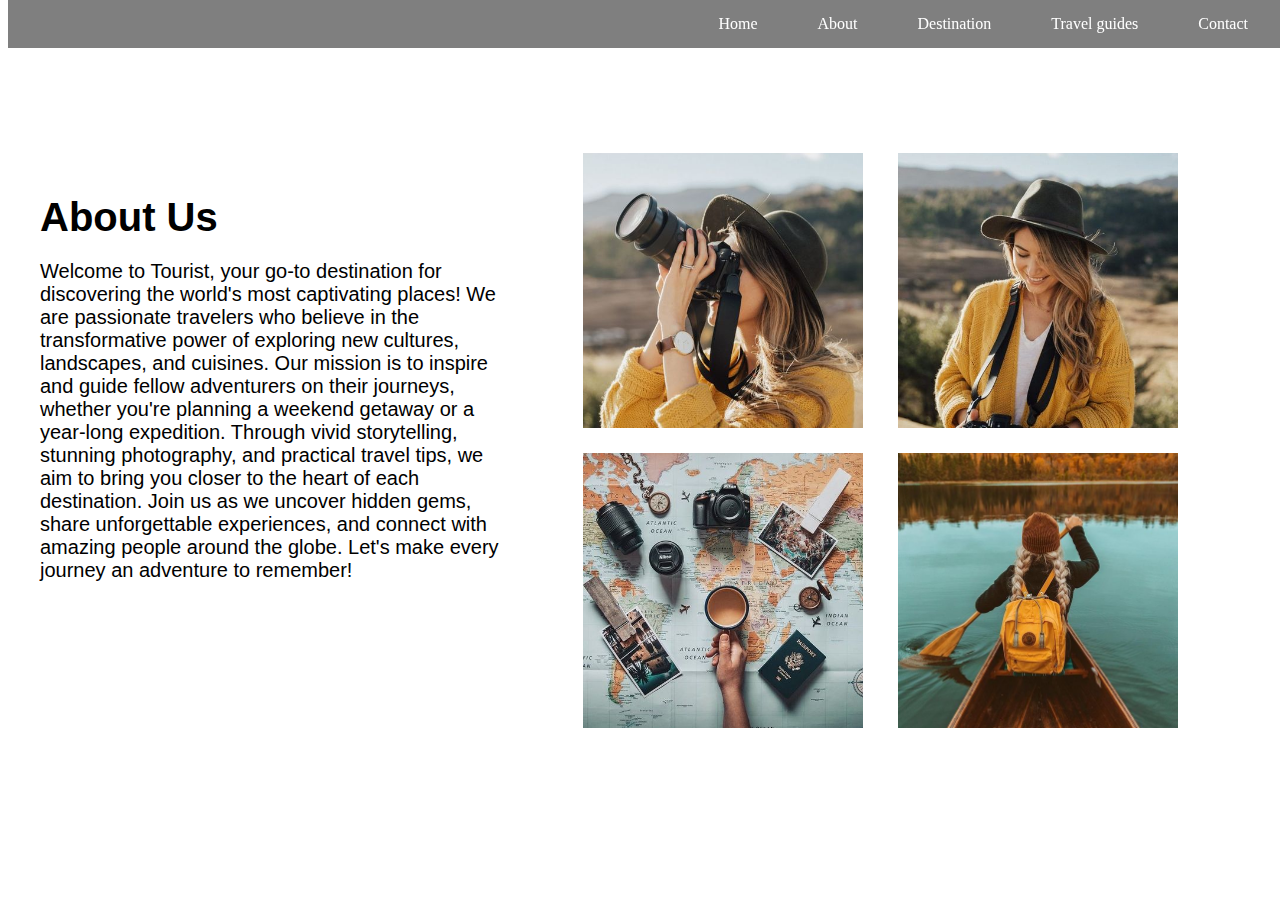
<file: about.html>
<!DOCTYPE html>
<html>
<head>
    <title>TRAVEL BLOG</title>
    <link rel="stylesheet" type="text/css" href="about.css"/>
</head>
<body>
    <nav>
        <ul>
            <li><a href="index.html">Home</a></li>
            <li><a href="about.html">About</a></li>
            <li><a href="destination.html">Destination</a></li>
            <li><a href="travelguides.html">Travel guides</a></li>
            <li><a href="contactus.html">Contact</a></li>
        </ul>
    </nav>

    <div class="content-container">
        <div class="text">
            <h1>About Us</h1>
            <p>Welcome to Tourist, your go-to destination for discovering the world's most captivating places! We are passionate travelers who believe in the transformative power of exploring new cultures, landscapes, and cuisines. Our mission is to inspire and guide fellow adventurers on their journeys, whether you're planning a weekend getaway or a year-long expedition. Through vivid storytelling, stunning photography, and practical travel tips, we aim to bring you closer to the heart of each destination. Join us as we uncover hidden gems, share unforgettable experiences, and connect with amazing people around the globe. Let's make every journey an adventure to remember!</p>
        </div>
        <div class="image-container">
            <div class="square">
                <img src="images/m1.jpg" alt="Image 1" class="animated-image">
                <img src="images/m3.jpg" alt="Image 2" class="animated-image">
                <img src="images/m2.jpg" alt="Image 3" class="animated-image">
                <img src="images/m4.jpg" alt="Image 4" class="animated-image">
            </div>
        </div>
    </div>
</body>
</html>
</file>
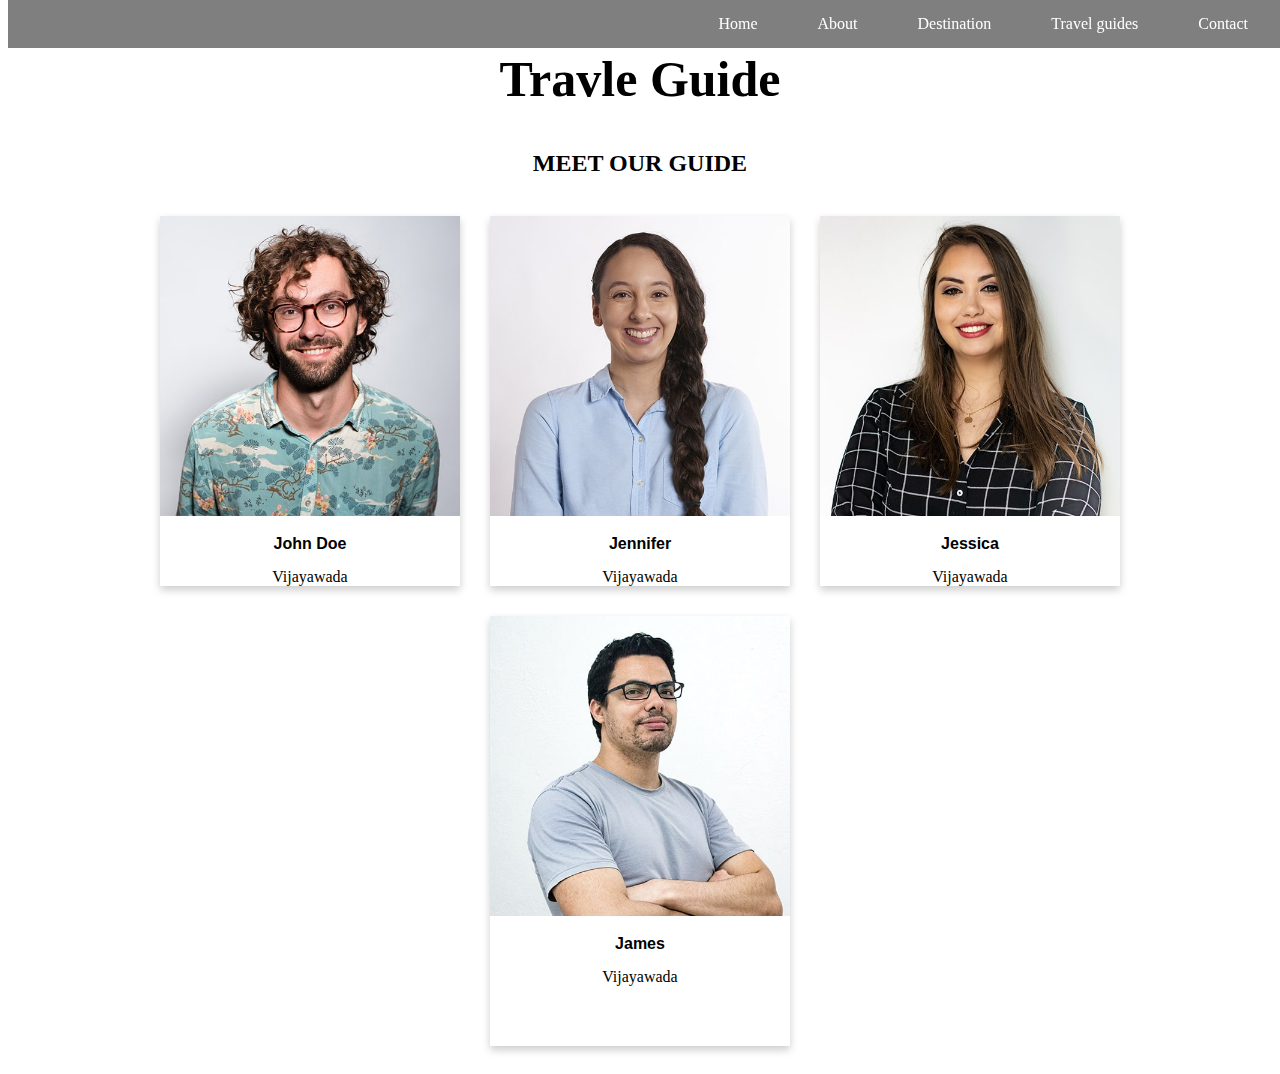
<file: travelguides.html>
<!DOCTYPE html>
<html> 
<head>
    <title>TRAVEL BLOG</title>
    <link rel="stylesheet" type="text/css" href="travelguides.css"/>
  </head>
  <body>
    <nav>
      <ul>
        <li><a href="index.html">Home</a></li>
        <li><a href="about.html">About</a></li>
        <li><a href="destination.html">Destination</a></li>
        <li><a href="travelguides.html">Travel guides</a></li>
        <li><a href="contactus.html">Contact</a></li>
    </ul>
    </nav>

    <div class="heading">
      <h2 style="font-size: 50px;">Travle Guide</h2>
      <h2>MEET OUR GUIDE</h2>
    </div>
    
    <div class="cards">
      <div class="card">
          <img src="images/guide1.jpg" alt="Card Image 1">
          <p>John Doe</p>
          <h>Vijayawada</h>
      </div>
      <div class="card">
          <img src="images/guide2.jpg" alt="Card Image 2">
         <p>Jennifer</p>
         <h>Vijayawada</h>
      </div>
      <div class="card">
          <img src="images/guide3.jpg" alt="Card Image 3">
          <p>Jessica	</p>
          <h>Vijayawada</h>
      </div>
      <div class="card">
        <img src="images/guide4.jpg" alt="Card Image 3">
        <p>James</p>
        <h>Vijayawada</h>
        <p></p>
        <p></p>
    </div>
  </div>
  </body>
</html>
</file>
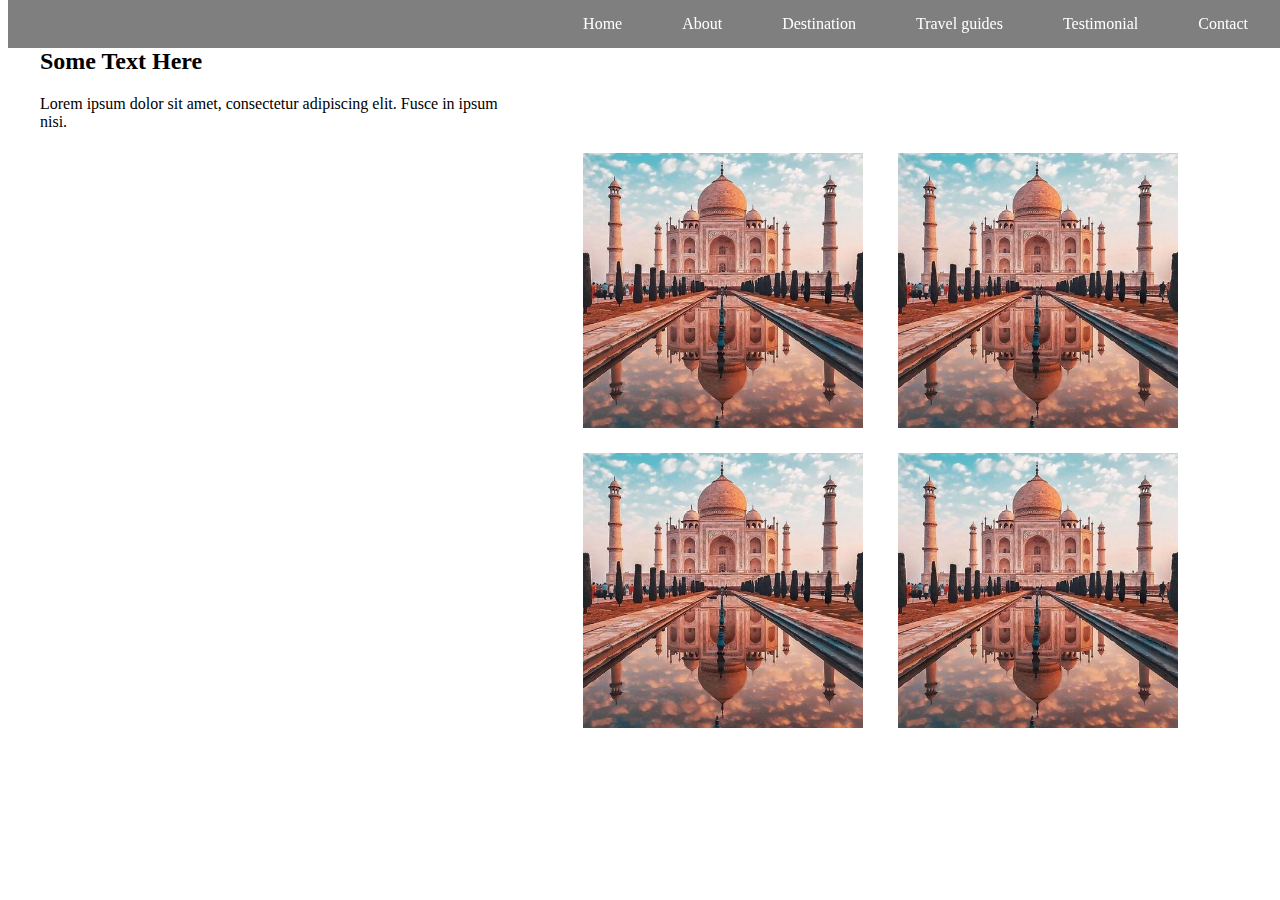
<file: TRAVELBLOG/about.html>
<!DOCTYPE html>
<html>
<head>
    <title>TRAVEL BLOG</title>
    <link rel="stylesheet" type="text/css" href="about.css"/>
</head>
<body>
    <nav>
        <ul>
            <li><a href="index.html">Home</a></li>
            <li><a href="about.html">About</a></li>
            <li><a href="destination.html">Destination</a></li>
            <li><a href="travelguides.html">Travel guides</a></li>
            <li><a href="testimonial.html">Testimonial</a></li>
            <li><a href="ContactUs.html">Contact</a></li>
        </ul>
    </nav>

    <div class="content-container">
        <div class="text">
            <h2>Some Text Here</h2>
            <p>Lorem ipsum dolor sit amet, consectetur adipiscing elit. Fusce in ipsum nisi.</p>
        </div>
        <div class="image-container">
            <div class="square">
                <img src="images/t2.jpg" alt="Image 1">
                <img src="images/t2.jpg" alt="Image 2">
                <img src="images/t2.jpg" alt="Image 3">
                <img src="images/t2.jpg" alt="Image 4">
            </div>
        </div>
    </div>
</body>
</html>
</file>
<file: about.css>
ul, ol {
  margin: 0;
  padding: 0;
  list-style: none;
}

nav {
  background-color: rgba(0, 0, 0, 0.5);
  position: fixed; /* Sticky navbar */
  top: 0;
  width: 100%;
  z-index: 1;
}

nav ul {
  display: flex;
  justify-content: flex-end;
  align-items: center;
  padding-right: 20px; /* Adjust this value as needed */
}

nav li {
  margin-left: 20px; /* Adjust this value as needed */
}

nav a {
  display: inline-block;
  padding: 15px 20px;
  text-decoration: none;
  color: rgb(255, 255, 255);
}

nav a:hover {
  background-color: rgba(0, 0, 0, 0.5);
}

h1 {
  margin-bottom: 20px;
}

.button {
  background-color: black;
  border: none;
  color: white;
  padding: 15px 32px;
  text-align: center;
  text-decoration: none;
  display: inline-block;
  font-size: 16px;
  margin: 4px 2px;
  cursor: pointer;
}

.image-container {
  position: fixed;
  top: 50%;
  right: 100px; /* Position at the right */
  transform: translateY(-50%);
  width: 600px; /* Adjust width as needed */
  height: 600px; /* Adjust height as needed */
  overflow: hidden;
}

.square {
  display: flex;
  flex-wrap: wrap;
  justify-content: space-between;
  width: 100%;
  height: 100%;
}

.square img {
  width: calc(50% - 20px); /* Adjusted width to include gap */
  height: calc(50% - 25px); /* Adjusted height to include gap */
  object-fit: cover;
  object-position: center;
  margin: 2.5px; /* Added margin to create a small gap */
}

/* Add styles for the content container */
.content-container {
  display: flex;
  align-items: center; /* Center vertically */
  justify-content: space-between; /* Space evenly horizontally */
  max-width: 1200px; /* Set max-width to limit width */
  margin: 0 auto; /* Center horizontally */
  padding: 20px;
}

/* Style for the text */
.text {
  margin-top: 140px;
  font-size: 20px;
  font-family:'Lucida Sans', 'Lucida Sans Regular', 'Lucida Grande', 'Lucida Sans Unicode', Geneva, Verdana, sans-serif;
  max-width: 40%; /* Adjust width as needed */
}


.animated-image {
  width: 100%;
  height: auto;
  animation: imageFade 10s;
}

@keyframes imageFade {
  0% { opacity: 0; }
  25% { opacity: 1; }
  50% { opacity: 0; }
  75% { opacity: 1; }
  100% { opacity: 0; }
}
</file>
<file: travelguides.css>
ul, ol {
  margin: 0;
  padding: 0;
  list-style: none;
}

nav {
  background-color: rgba(0, 0, 0, 0.5);
  position: fixed;
  top: 0;
  width: 100%;
  z-index: 1;
}

nav ul {
  display: flex;
  justify-content: flex-end;
  align-items: center;
  padding-right: 20px;
}

nav li {
  margin-left: 20px;
}

nav a {
  display: inline-block;
  padding: 15px 20px;
  text-decoration: none;
  color: rgb(255, 255, 255);
}

nav a:hover {
  background-color: rgba(0, 0, 0, 0.5);
}

.cards {
  display: flex;
  flex-wrap: wrap;
  justify-content: center;
  gap: 30px;
  padding: 20px;
}

.card {
  background-color: white;
  box-shadow: 0 4px 8px rgba(0, 0, 0, 0.2);
  overflow: hidden;
  text-align: center;
  width: 300px;
  transition: transform 0.3s, box-shadow 0.3s;
}

.card:hover {
  transform: translateY(-10px);
  box-shadow: 0 8px 16px rgba(0, 0, 0, 0.3);
}

.card img {
  width: 100%;
  height: 300px;
  object-fit: cover;
  transition: transform 0.3s;
}

.card img:hover {
  transform: scale(1.1);
}

.card p {
  font-family: Arial, sans-serif;
  padding: 15px;
  margin: 0;
}

/* Responsive Design */
@media (max-width: 1200px) {
  nav ul {
    padding-right: 10px;
  }

  nav a {
    padding: 10px 15px;
  }
}

@media (max-width: 768px) {
  nav ul {
    flex-direction: column;
    align-items: flex-start;
    padding-right: 0;
  }

  nav li {
    margin-left: 0;
    width: 100%;
  }

  nav a {
    padding: 10px;
    text-align: center;
    width: 100%;
  }
}

@media (max-width: 480px) {
  .card {
    width: 100%;
    margin: 10px 0;
  }
}

/* Centering the headings */
.heading {
  text-align: center;
  margin-top: 50px;
}

/* Rest of your CSS styles */
p {
  font-weight: bold;
}

.heading h2 {
  color: rgb(0, 0, 0);
}

@keyframes moveUp {
  0% {
    opacity: 0;
    transform: translateY(100%);
  }
  100% {
    opacity: 1;
    transform: translateY(0);
  }
}

.cards .card {
  animation: moveUp 1s ease forwards;
}

/* Other CSS styles remain the same */
</file>
<file: TRAVELBLOG/about.css>
ul, ol {
  margin: 0;
  padding: 0;
  list-style: none;
}

nav {
  background-color: rgba(0, 0, 0, 0.5);
  position: fixed; /* Sticky navbar */
  top: 0;
  width: 100%;
  z-index: 1;
}

nav ul {
  display: flex;
  justify-content: flex-end;
  align-items: center;
  padding-right: 20px; /* Adjust this value as needed */
}

nav li {
  margin-left: 20px; /* Adjust this value as needed */
}

nav a {
  display: inline-block;
  padding: 15px 20px;
  text-decoration: none;
  color: rgb(255, 255, 255);
}

nav a:hover {
  background-color: rgba(0, 0, 0, 0.5);
}

h1 {
  margin-bottom: 20px;
}

.button {
  background-color: black;
  border: none;
  color: white;
  padding: 15px 32px;
  text-align: center;
  text-decoration: none;
  display: inline-block;
  font-size: 16px;
  margin: 4px 2px;
  cursor: pointer;
}

.image-container {
  position: fixed;
  top: 50%;
  right: 100px; /* Position at the right */
  transform: translateY(-50%);
  width: 600px; /* Adjust width as needed */
  height: 600px; /* Adjust height as needed */
  overflow: hidden;
}

.square {
  display: flex;
  flex-wrap: wrap;
  justify-content: space-between;
  width: 100%;
  height: 100%;
}

.square img {
  width: calc(50% - 20px); /* Adjusted width to include gap */
  height: calc(50% - 25px); /* Adjusted height to include gap */
  object-fit: cover;
  object-position: center;
  margin: 2.5px; /* Added margin to create a small gap */
}

/* Add styles for the content container */
.content-container {
  display: flex;
  align-items: center; /* Center vertically */
  justify-content: space-between; /* Space evenly horizontally */
  max-width: 1200px; /* Set max-width to limit width */
  margin: 0 auto; /* Center horizontally */
  padding: 20px;
}

/* Style for the text */
.text {
  max-width: 40%; /* Adjust width as needed */
}
</file>
